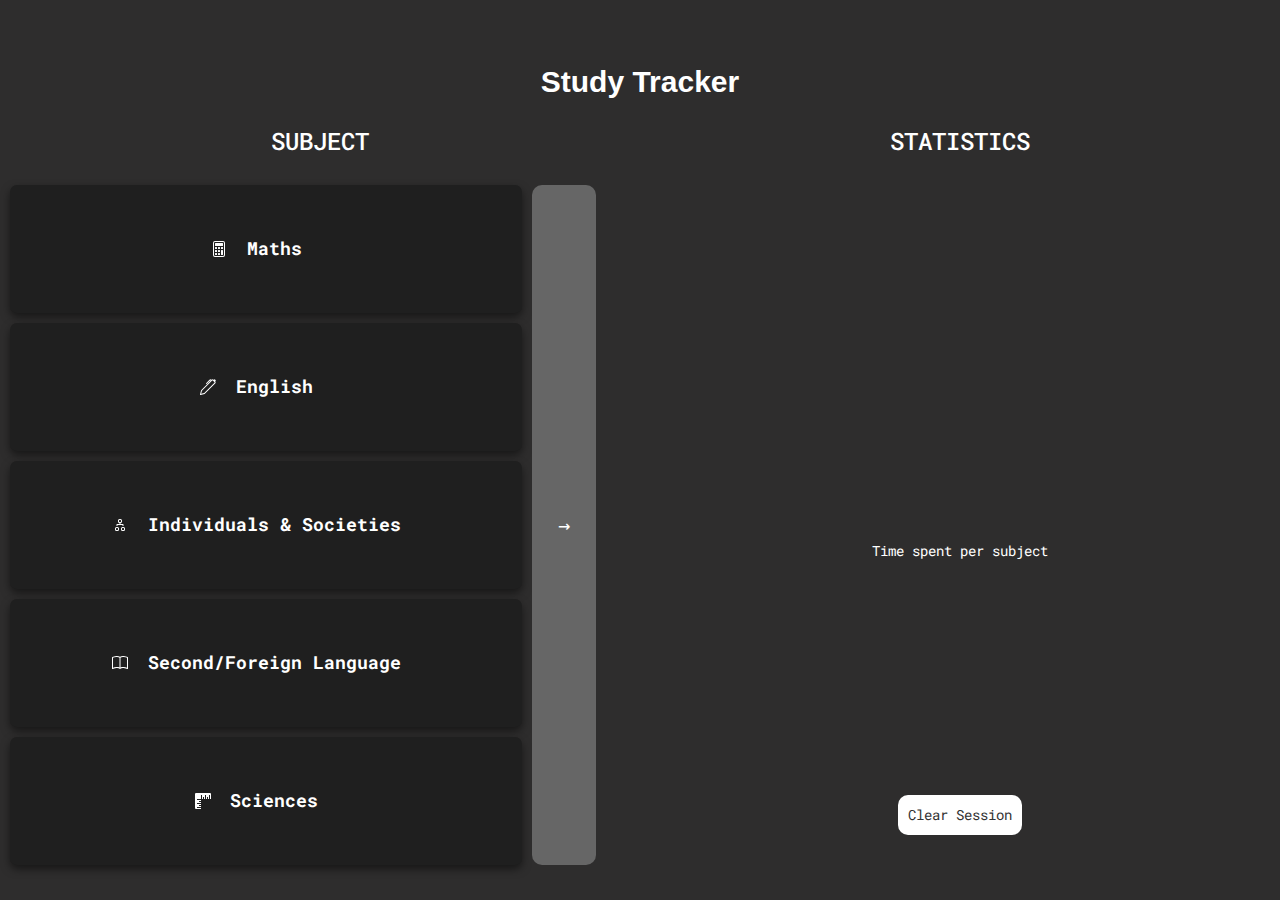
<file: index.html>
<!DOCTYPE html>
<html lang="en">
<head>
    <title>Study Tracker thingy</title>
    <!--Google Font-->
    <link rel="preconnect" href="https://fonts.gstatic.com">
	<link href="https://cdn.jsdelivr.net/npm/bootstrap@5.2.0-beta1/dist/css/bootstrap.min.css" rel="stylesheet" integrity="sha384-0evHe/X+R7YkIZDRvuzKMRqM+OrBnVFBL6DOitfPri4tjfHxaWutUpFmBp4vmVor" crossorigin="anonymous">
	<link rel="stylesheet" href="https://maxcdn.bootstrapcdn.com/bootstrap/3.3.7/css/bootstrap.min.css">
    <link href="https://fonts.googleapis.com/css2?family=Poppins:wght@600&family=Roboto+Mono:wght@700&display=swap" rel="stylesheet">
	
    <!--Stylesheet-->
	<link rel="stylesheet" href="style.css">
</head>
<body>
	<h2 class="page-title">Study Tracker</h2>
	<div class="main-section">
		<div class="main-page">
			<div class="left-half">
				<h3 class="heading">SUBJECT</h3>
				<div class="submit-menu">
					<div class="subjects">
						<div class="card">
							<svg xmlns="http://www.w3.org/2000/svg" width="16" height="16" fill="white" class="bi bi-calculator" viewBox="0 0 16 16">
								<path d="M12 1a1 1 0 0 1 1 1v12a1 1 0 0 1-1 1H4a1 1 0 0 1-1-1V2a1 1 0 0 1 1-1h8zM4 0a2 2 0 0 0-2 2v12a2 2 0 0 0 2 2h8a2 2 0 0 0 2-2V2a2 2 0 0 0-2-2H4z"/>
								<path d="M4 2.5a.5.5 0 0 1 .5-.5h7a.5.5 0 0 1 .5.5v2a.5.5 0 0 1-.5.5h-7a.5.5 0 0 1-.5-.5v-2zm0 4a.5.5 0 0 1 .5-.5h1a.5.5 0 0 1 .5.5v1a.5.5 0 0 1-.5.5h-1a.5.5 0 0 1-.5-.5v-1zm0 3a.5.5 0 0 1 .5-.5h1a.5.5 0 0 1 .5.5v1a.5.5 0 0 1-.5.5h-1a.5.5 0 0 1-.5-.5v-1zm0 3a.5.5 0 0 1 .5-.5h1a.5.5 0 0 1 .5.5v1a.5.5 0 0 1-.5.5h-1a.5.5 0 0 1-.5-.5v-1zm3-6a.5.5 0 0 1 .5-.5h1a.5.5 0 0 1 .5.5v1a.5.5 0 0 1-.5.5h-1a.5.5 0 0 1-.5-.5v-1zm0 3a.5.5 0 0 1 .5-.5h1a.5.5 0 0 1 .5.5v1a.5.5 0 0 1-.5.5h-1a.5.5 0 0 1-.5-.5v-1zm0 3a.5.5 0 0 1 .5-.5h1a.5.5 0 0 1 .5.5v1a.5.5 0 0 1-.5.5h-1a.5.5 0 0 1-.5-.5v-1zm3-6a.5.5 0 0 1 .5-.5h1a.5.5 0 0 1 .5.5v1a.5.5 0 0 1-.5.5h-1a.5.5 0 0 1-.5-.5v-1zm0 3a.5.5 0 0 1 .5-.5h1a.5.5 0 0 1 .5.5v4a.5.5 0 0 1-.5.5h-1a.5.5 0 0 1-.5-.5v-4z"/>
							  </svg>
							<div class="container1">
							  <h4><b>Maths</b></h4>
							</div>
						</div>
						<div class="card">
							<svg xmlns="http://www.w3.org/2000/svg" width="16" height="16" fill=" white" class="bi bi-pen" viewBox="0 0 16 16">
								<path d="m13.498.795.149-.149a1.207 1.207 0 1 1 1.707 1.708l-.149.148a1.5 1.5 0 0 1-.059 2.059L4.854 14.854a.5.5 0 0 1-.233.131l-4 1a.5.5 0 0 1-.606-.606l1-4a.5.5 0 0 1 .131-.232l9.642-9.642a.5.5 0 0 0-.642.056L6.854 4.854a.5.5 0 1 1-.708-.708L9.44.854A1.5 1.5 0 0 1 11.5.796a1.5 1.5 0 0 1 1.998-.001zm-.644.766a.5.5 0 0 0-.707 0L1.95 11.756l-.764 3.057 3.057-.764L14.44 3.854a.5.5 0 0 0 0-.708l-1.585-1.585z"/>
							</svg>
							<div class="container1">
							  <h4><b>English</b></h4>
							</div>
						</div>
						<div class="card">
							<svg xmlns="http://www.w3.org/2000/svg" width="16" height="16" fill=" white" class="bi bi-diagram-2" viewBox="0 0 16 16">
								<path fill-rule="evenodd" d="M6 3.5A1.5 1.5 0 0 1 7.5 2h1A1.5 1.5 0 0 1 10 3.5v1A1.5 1.5 0 0 1 8.5 6v1H11a.5.5 0 0 1 .5.5v1a.5.5 0 0 1-1 0V8h-5v.5a.5.5 0 0 1-1 0v-1A.5.5 0 0 1 5 7h2.5V6A1.5 1.5 0 0 1 6 4.5v-1zM8.5 5a.5.5 0 0 0 .5-.5v-1a.5.5 0 0 0-.5-.5h-1a.5.5 0 0 0-.5.5v1a.5.5 0 0 0 .5.5h1zM3 11.5A1.5 1.5 0 0 1 4.5 10h1A1.5 1.5 0 0 1 7 11.5v1A1.5 1.5 0 0 1 5.5 14h-1A1.5 1.5 0 0 1 3 12.5v-1zm1.5-.5a.5.5 0 0 0-.5.5v1a.5.5 0 0 0 .5.5h1a.5.5 0 0 0 .5-.5v-1a.5.5 0 0 0-.5-.5h-1zm4.5.5a1.5 1.5 0 0 1 1.5-1.5h1a1.5 1.5 0 0 1 1.5 1.5v1a1.5 1.5 0 0 1-1.5 1.5h-1A1.5 1.5 0 0 1 9 12.5v-1zm1.5-.5a.5.5 0 0 0-.5.5v1a.5.5 0 0 0 .5.5h1a.5.5 0 0 0 .5-.5v-1a.5.5 0 0 0-.5-.5h-1z"/>
							</svg>
							<div class="container1">
							<h4><b>Individuals & Societies</b></h4>
							</div>
						</div>
						<div class="card">
							<svg xmlns="http://www.w3.org/2000/svg" width="16" height="16" fill=" white" class="bi bi-book" viewBox="0 0 16 16">
								<path d="M1 2.828c.885-.37 2.154-.769 3.388-.893 1.33-.134 2.458.063 3.112.752v9.746c-.935-.53-2.12-.603-3.213-.493-1.18.12-2.37.461-3.287.811V2.828zm7.5-.141c.654-.689 1.782-.886 3.112-.752 1.234.124 2.503.523 3.388.893v9.923c-.918-.35-2.107-.692-3.287-.81-1.094-.111-2.278-.039-3.213.492V2.687zM8 1.783C7.015.936 5.587.81 4.287.94c-1.514.153-3.042.672-3.994 1.105A.5.5 0 0 0 0 2.5v11a.5.5 0 0 0 .707.455c.882-.4 2.303-.881 3.68-1.02 1.409-.142 2.59.087 3.223.877a.5.5 0 0 0 .78 0c.633-.79 1.814-1.019 3.222-.877 1.378.139 2.8.62 3.681 1.02A.5.5 0 0 0 16 13.5v-11a.5.5 0 0 0-.293-.455c-.952-.433-2.48-.952-3.994-1.105C10.413.809 8.985.936 8 1.783z"/>
							  </svg>
							<div class="container1">
							  <h4><b>Second/Foreign Language</b></h4>
							</div>
						</div>
						<div class="card">
							<svg xmlns="http://www.w3.org/2000/svg" width="16" height="16" fill=" white" class="bi bi-rulers" viewBox="0 0 16 16">
								<path d="M1 0a1 1 0 0 0-1 1v14a1 1 0 0 0 1 1h5v-1H2v-1h4v-1H4v-1h2v-1H2v-1h4V9H4V8h2V7H2V6h4V2h1v4h1V4h1v2h1V2h1v4h1V4h1v2h1V2h1v4h1V1a1 1 0 0 0-1-1H1z"/>
							  </svg>
							<div class="container1">
								<h4><b>Sciences</b></h4>
							</div>
						</div>
					</div>
					<a>
						<div class="submit-option">
							→
						</div>
					</a>
					
				</div>
			</div>
		</div>
		<div class="right-half">
			<h3 class="heading">STATISTICS</h3>
			<div id="my_dataviz"></div>
			<div class="content">Time spent per subject</div>
			<button class="clear-session-button" onclick="localStorage.clear();location.reload()">Clear Session</button>
		</div>
	</div>
	<div class="container" style="display: none;">
        <div class="timerDisplay">
            00 : 00 : 00
        </div>
        <div class="buttons">
            <button id="pauseTimer">Pause</button> 
            <button id="startTimer">Start</button>
            <button id="resetTimer">Done</button>
        </div>
    </div>
	<script src="https://d3js.org/d3.v4.js"></script>
	<script src="app.js"></script>
</body>
</html>
</file>
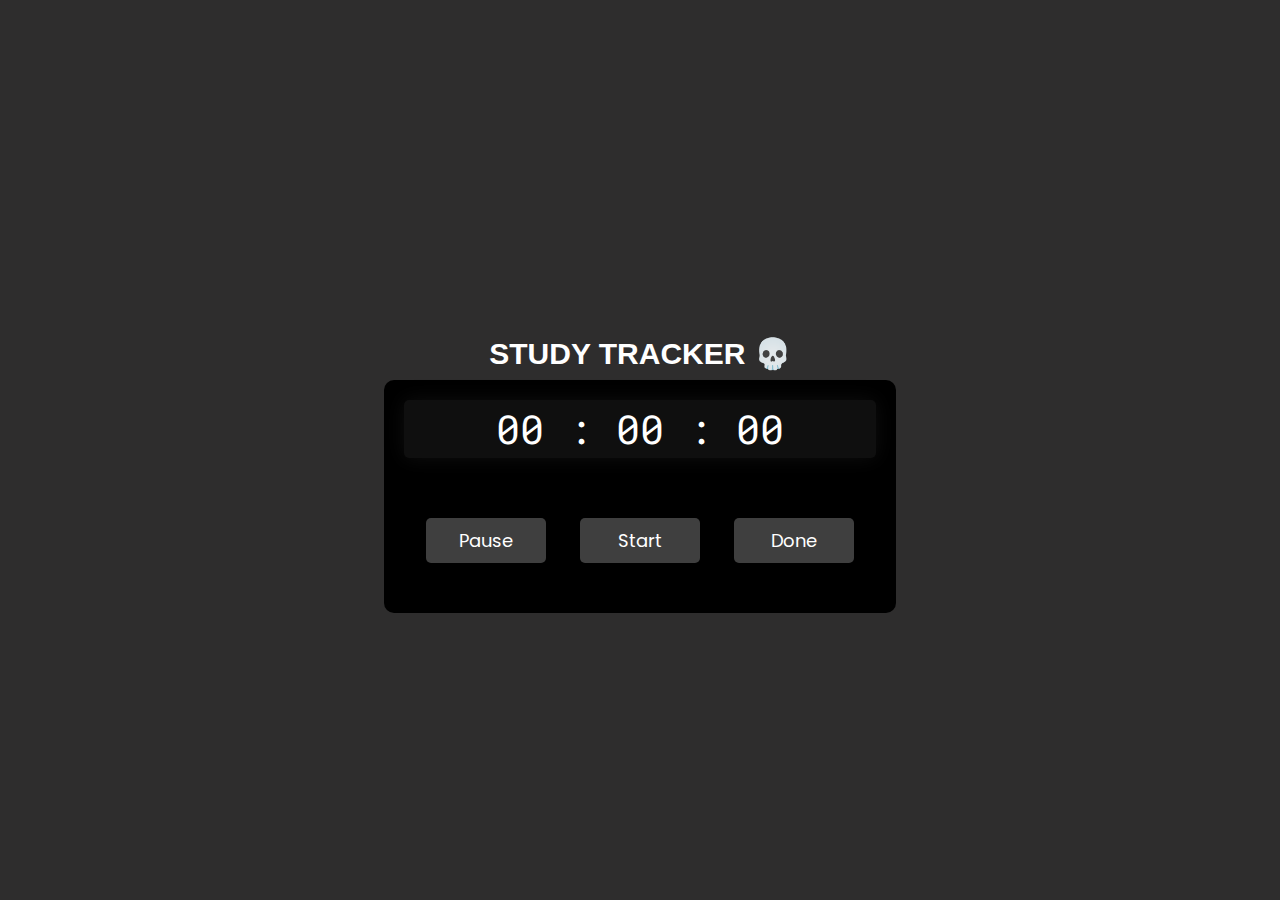
<file: study-page.html>
<!DOCTYPE html>
<html lang="en">
<head>
    <title>javascript simple stopwatch</title>
    <!--Google Font-->
    <link rel="preconnect" href="https://fonts.gstatic.com">
    <link href="https://cdn.jsdelivr.net/npm/bootstrap@5.2.0-beta1/dist/css/bootstrap.min.css" rel="stylesheet" integrity="sha384-0evHe/X+R7YkIZDRvuzKMRqM+OrBnVFBL6DOitfPri4tjfHxaWutUpFmBp4vmVor" crossorigin="anonymous">
    <link rel="stylesheet" href="https://maxcdn.bootstrapcdn.com/bootstrap/3.3.7/css/bootstrap.min.css">
    <link href="https://fonts.googleapis.com/css2?family=Poppins:wght@600&family=Roboto+Mono:wght@700&display=swap" rel="stylesheet">
    
    <!--Stylesheet-->
    <link rel="stylesheet" href="style.css">
</head>
<body>
    <h2 class="page-title">STUDY TRACKER 💀</h2>
	<div class="main-section" style="display: none;">
		<div class="main-page">
			<div class="left-half">
				<h3 class="heading">SUBJECT</h3>
				<div class="submit-menu">
					<div class="subjects">
						<div class="card">
							<svg xmlns="http://www.w3.org/2000/svg" width="16" height="16" fill="white" class="bi bi-calculator" viewBox="0 0 16 16">
								<path d="M12 1a1 1 0 0 1 1 1v12a1 1 0 0 1-1 1H4a1 1 0 0 1-1-1V2a1 1 0 0 1 1-1h8zM4 0a2 2 0 0 0-2 2v12a2 2 0 0 0 2 2h8a2 2 0 0 0 2-2V2a2 2 0 0 0-2-2H4z"/>
								<path d="M4 2.5a.5.5 0 0 1 .5-.5h7a.5.5 0 0 1 .5.5v2a.5.5 0 0 1-.5.5h-7a.5.5 0 0 1-.5-.5v-2zm0 4a.5.5 0 0 1 .5-.5h1a.5.5 0 0 1 .5.5v1a.5.5 0 0 1-.5.5h-1a.5.5 0 0 1-.5-.5v-1zm0 3a.5.5 0 0 1 .5-.5h1a.5.5 0 0 1 .5.5v1a.5.5 0 0 1-.5.5h-1a.5.5 0 0 1-.5-.5v-1zm0 3a.5.5 0 0 1 .5-.5h1a.5.5 0 0 1 .5.5v1a.5.5 0 0 1-.5.5h-1a.5.5 0 0 1-.5-.5v-1zm3-6a.5.5 0 0 1 .5-.5h1a.5.5 0 0 1 .5.5v1a.5.5 0 0 1-.5.5h-1a.5.5 0 0 1-.5-.5v-1zm0 3a.5.5 0 0 1 .5-.5h1a.5.5 0 0 1 .5.5v1a.5.5 0 0 1-.5.5h-1a.5.5 0 0 1-.5-.5v-1zm0 3a.5.5 0 0 1 .5-.5h1a.5.5 0 0 1 .5.5v1a.5.5 0 0 1-.5.5h-1a.5.5 0 0 1-.5-.5v-1zm3-6a.5.5 0 0 1 .5-.5h1a.5.5 0 0 1 .5.5v1a.5.5 0 0 1-.5.5h-1a.5.5 0 0 1-.5-.5v-1zm0 3a.5.5 0 0 1 .5-.5h1a.5.5 0 0 1 .5.5v4a.5.5 0 0 1-.5.5h-1a.5.5 0 0 1-.5-.5v-4z"/>
							  </svg>
							<div class="container1">
							  <h4><b>Maths</b></h4>
							</div>
						</div>
						<div class="card">
							<svg xmlns="http://www.w3.org/2000/svg" width="16" height="16" fill=" white" class="bi bi-pen" viewBox="0 0 16 16">
								<path d="m13.498.795.149-.149a1.207 1.207 0 1 1 1.707 1.708l-.149.148a1.5 1.5 0 0 1-.059 2.059L4.854 14.854a.5.5 0 0 1-.233.131l-4 1a.5.5 0 0 1-.606-.606l1-4a.5.5 0 0 1 .131-.232l9.642-9.642a.5.5 0 0 0-.642.056L6.854 4.854a.5.5 0 1 1-.708-.708L9.44.854A1.5 1.5 0 0 1 11.5.796a1.5 1.5 0 0 1 1.998-.001zm-.644.766a.5.5 0 0 0-.707 0L1.95 11.756l-.764 3.057 3.057-.764L14.44 3.854a.5.5 0 0 0 0-.708l-1.585-1.585z"/>
							</svg>
							<div class="container1">
							  <h4><b>English</b></h4>
							</div>
						</div>
						<div class="card">
							<svg xmlns="http://www.w3.org/2000/svg" width="16" height="16" fill=" white" class="bi bi-diagram-2" viewBox="0 0 16 16">
								<path fill-rule="evenodd" d="M6 3.5A1.5 1.5 0 0 1 7.5 2h1A1.5 1.5 0 0 1 10 3.5v1A1.5 1.5 0 0 1 8.5 6v1H11a.5.5 0 0 1 .5.5v1a.5.5 0 0 1-1 0V8h-5v.5a.5.5 0 0 1-1 0v-1A.5.5 0 0 1 5 7h2.5V6A1.5 1.5 0 0 1 6 4.5v-1zM8.5 5a.5.5 0 0 0 .5-.5v-1a.5.5 0 0 0-.5-.5h-1a.5.5 0 0 0-.5.5v1a.5.5 0 0 0 .5.5h1zM3 11.5A1.5 1.5 0 0 1 4.5 10h1A1.5 1.5 0 0 1 7 11.5v1A1.5 1.5 0 0 1 5.5 14h-1A1.5 1.5 0 0 1 3 12.5v-1zm1.5-.5a.5.5 0 0 0-.5.5v1a.5.5 0 0 0 .5.5h1a.5.5 0 0 0 .5-.5v-1a.5.5 0 0 0-.5-.5h-1zm4.5.5a1.5 1.5 0 0 1 1.5-1.5h1a1.5 1.5 0 0 1 1.5 1.5v1a1.5 1.5 0 0 1-1.5 1.5h-1A1.5 1.5 0 0 1 9 12.5v-1zm1.5-.5a.5.5 0 0 0-.5.5v1a.5.5 0 0 0 .5.5h1a.5.5 0 0 0 .5-.5v-1a.5.5 0 0 0-.5-.5h-1z"/>
							</svg>
							<div class="container1">
							<h4><b>Individuals & Society</b></h4>
							</div>
						</div>
						<div class="card">
							<svg xmlns="http://www.w3.org/2000/svg" width="16" height="16" fill=" white" class="bi bi-book" viewBox="0 0 16 16">
								<path d="M1 2.828c.885-.37 2.154-.769 3.388-.893 1.33-.134 2.458.063 3.112.752v9.746c-.935-.53-2.12-.603-3.213-.493-1.18.12-2.37.461-3.287.811V2.828zm7.5-.141c.654-.689 1.782-.886 3.112-.752 1.234.124 2.503.523 3.388.893v9.923c-.918-.35-2.107-.692-3.287-.81-1.094-.111-2.278-.039-3.213.492V2.687zM8 1.783C7.015.936 5.587.81 4.287.94c-1.514.153-3.042.672-3.994 1.105A.5.5 0 0 0 0 2.5v11a.5.5 0 0 0 .707.455c.882-.4 2.303-.881 3.68-1.02 1.409-.142 2.59.087 3.223.877a.5.5 0 0 0 .78 0c.633-.79 1.814-1.019 3.222-.877 1.378.139 2.8.62 3.681 1.02A.5.5 0 0 0 16 13.5v-11a.5.5 0 0 0-.293-.455c-.952-.433-2.48-.952-3.994-1.105C10.413.809 8.985.936 8 1.783z"/>
							  </svg>
							<div class="container1">
							  <h4><b>Second/Foreign Language</b></h4>
							</div>
						</div>
						<div class="card">
							<svg xmlns="http://www.w3.org/2000/svg" width="16" height="16" fill=" white" class="bi bi-rulers" viewBox="0 0 16 16">
								<path d="M1 0a1 1 0 0 0-1 1v14a1 1 0 0 0 1 1h5v-1H2v-1h4v-1H4v-1h2v-1H2v-1h4V9H4V8h2V7H2V6h4V2h1v4h1V4h1v2h1V2h1v4h1V4h1v2h1V2h1v4h1V1a1 1 0 0 0-1-1H1z"/>
							  </svg>
							<div class="container1">
								<h4><b>Sciences</b></h4>
							</div>
						</div>
					</div>
					<a href="study-page.html">
						<div class="submit-option">
							→
						</div>
					</a>
					
				</div>
			</div>
		</div>
		<div class="right-half">
			<h3 class="heading">STATISTICS</h3>
			<div class="content">Time spent per subject</div>
			<div id="my_dataviz"></div>
		</div>
	</div>
	<div class="container">
        <div class="timerDisplay">
            00 : 00 : 00
        </div>
        <div class="buttons">
            <button id="pauseTimer">Pause</button>
            <button id="startTimer">Start</button>
            <button id="resetTimer">Done</button>
        </div>
    </div>
    <script src="https://d3js.org/d3.v4.js"></script>
    <script src="app.js"></script>
</body>
</html>
</file>
<file: style.css>
*,
*:before,
*:after{
    padding: 0;
    margin: 0;
    box-sizing: border-box;
}
body{
  background-color: #2e2d2d;
  font-family: 'Roboto mono',monospace;
  text-align: center;
  display: flex;
  flex-direction: column;
  align-items: center;
  justify-content: center;
  height: 100vh;
}
.page-title {
  color: white;
  margin-top: 50px;
  font-family: Arial, Helvetica, sans-serif;
  font-weight: bold;
}

.container{
    background-color: black;
    width: 40%;
    min-width: 500px;
    padding: 20px 0;
    padding-bottom: 50px;
    border-radius: 10px;
}
.timerDisplay{
    position: relative;
    width: 92%;
    background: #0f0f0f;
    left: 4%;
    font-family: 'Roboto mono',monospace;
    color: #ffffff;
    font-size: 40px;
    display: flex;
    align-items: center;
    justify-content: space-around;
    border-radius: 5px;
    box-shadow: 0 0 20px rgba(50, 50, 50, 0.3);
}
.buttons{
    width: 90%;
    margin: 60px auto 0 auto;
    display: flex;
    justify-content: space-around;
}
.buttons button{
    width: 120px;
    height: 45px;
    background-color: #3f3f3f;
    color: #ffffff;
    border: none;
    font-family: 'Poppins',sans-serif;
    font-size: 18px;
    border-radius: 5px;
    cursor: pointer;
    outline: none;
}
.buttons button:nth-last-child(2){
  background-color: #3f3f3f;
}
.buttons button:nth-last-child(1){
  background-color: #3f3f3f;
}
.subjects, .timings {
	display: flex;
	margin: 20px 5px;
  flex-direction: column;
}
.card {
	/* Add shadows to create the "card" effect */
	box-shadow: 0 4px 8px 0 rgba(0,0,0,0.5);
	transition: 0.3s;
	width: 40vw;
	padding-top: 10px;
	margin-left: 5px;
	margin-right: 5px;
  margin-bottom: 10px;
	display: flex;
  flex-direction: row;
	justify-content: center;
	align-items: center;
	border-radius: 7px;
  background-color: #1f1f1fff;
  padding: 0px;
  height: 100%;
}
  
  /* On mouse-over, add a deeper shadow */
.card:hover {
box-shadow: 0 8px 16px 0 rgba(0,0,0,0.2);
cursor: pointer;
}


/* Add some padding inside the card container */
.container1 {
	padding: 2px 1.5vw;
	text-align: center;
	color: white;
	overflow-wrap: break-word;
  max-width: 70%;
}
i {
	width: 10px;
}
h3 {
	color: white;
}

button {
	padding: 10px;
	border-radius: 10px;
	border: none;
	background-color: white;
}

.submit-menu {
  display: flex;
  height: 80vh;
}

.submit-option {
  background-color: #666666;
  
  border-radius: 10px;
  width: 5vw;
  display: flex;
  align-items: center;
  justify-content: center;
  color: white;
  font-size: 20px;
  height: 100%;
}
.left-half {
  width: 50vw;
}
a {
  color: white;
  margin: 20px 0px;
}
a:hover {
  color: white;
  text-decoration: none;
}
.right-half {
  display: flex;
  flex-direction: column;
  justify-content: space-between;
  align-items: center;
  width: 100%;
}
@media (max-width: 500px) {
  h4 {
    font-size: 13px;
  }
}

.main-section {
  display: flex;
  width: 100vw;
}

body > div.main-section > div > div.left-half > div > div > div:nth-child(5) {
  margin-bottom: 0px;
}

.content {
  color: white;
  margin-bottom: 5vh;
}

.clear-session-button {
  margin-bottom: 50px;
}
</file>
